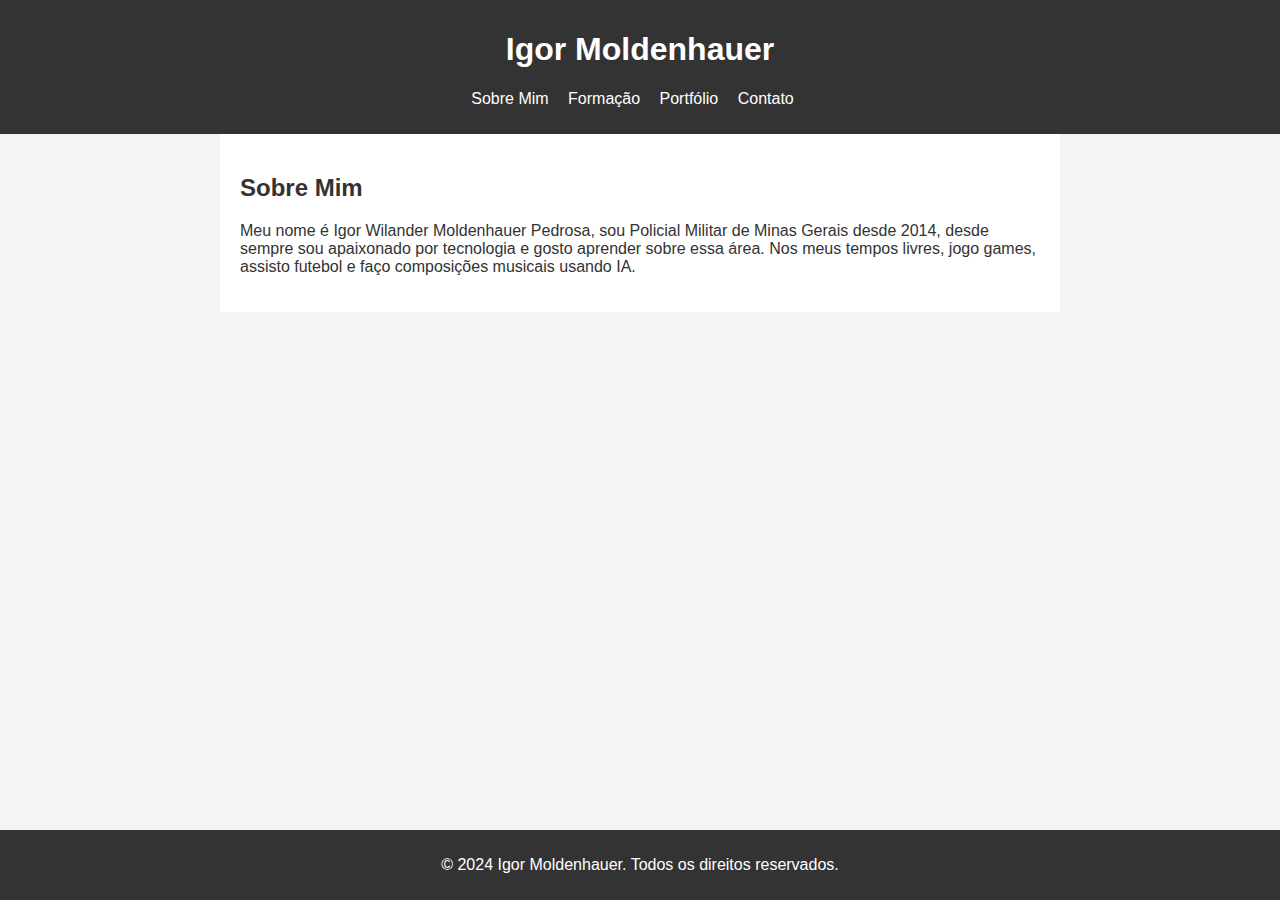
<file: index.html>
<!DOCTYPE html>
<html lang="pt-br">
<head>
    <meta charset="UTF-8">
    <meta http-equiv="X-UA-Compatible" content="IE=edge">
    <meta name="viewport" content="width=device-width, initial-scale=1.0">
    <title>Igor Moldenhauer - Sobre Mim</title>
    <!-- Link para o arquivo CSS externo -->
    <link rel="stylesheet" href="styles.css">
</head>
<body>
    <!-- Cabeçalho do site com título e menu de navegação -->
    <header>
        <h1>Igor Moldenhauer</h1>
        <nav>
            <ul>
                <!-- Links de navegação para outras páginas do site -->
                <li><a href="index.html">Sobre Mim</a></li>
                <li><a href="formacao.html">Formação</a></li>
                <li><a href="portfolio.html">Portfólio</a></li>
                <li><a href="contato.html">Contato</a></li>
            </ul>
        </nav>
    </header>

    <!-- Conteúdo principal da página -->
    <main>
        <section>
            <h2>Sobre Mim</h2>
            <p>Meu nome é Igor Wilander Moldenhauer Pedrosa, sou Policial Militar de Minas Gerais desde 2014, desde sempre sou apaixonado por tecnologia e gosto aprender sobre essa área. Nos meus tempos livres, jogo games, assisto futebol e faço composições musicais usando IA.</p>
        </section>
    </main>

    <!-- Rodapé do site -->
    <footer>
        <p>&copy; 2024 Igor Moldenhauer. Todos os direitos reservados.</p>
    </footer>
</body>
</html>
</file>
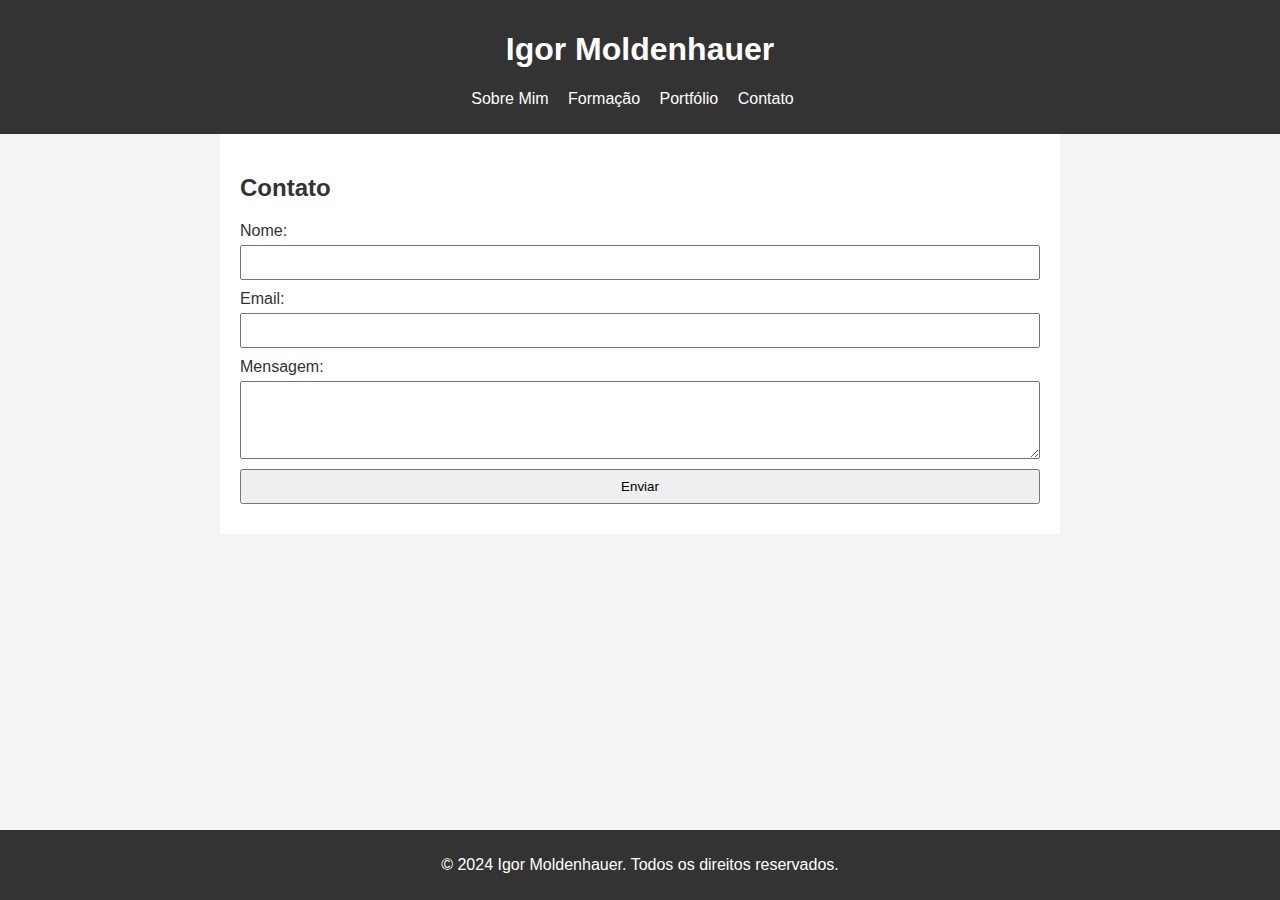
<file: contato.html>
<!DOCTYPE html>
<html lang="pt-br">
<head>
    <meta charset="UTF-8">
    <meta http-equiv="X-UA-Compatible" content="IE=edge">
    <meta name="viewport" content="width=device-width, initial-scale=1.0">
    <title>Igor Moldenhauer - Contato</title>
    <!-- Link para o arquivo CSS externo -->
    <link rel="stylesheet" href="styles.css">
</head>
<body>
    <!-- Cabeçalho do site com título e menu de navegação -->
    <header>
        <h1>Igor Moldenhauer</h1>
        <nav>
            <ul>
                <!-- Links de navegação para outras páginas do site -->
                <li><a href="index.html">Sobre Mim</a></li>
                <li><a href="formacao.html">Formação</a></li>
                <li><a href="portfolio.html">Portfólio</a></li>
                <li><a href="contato.html">Contato</a></li>
            </ul>
        </nav>
    </header>

    <!-- Conteúdo principal da página -->
    <main>
        <section>
            <h2>Contato</h2>
            <form action="#" method="post">
                <label for="nome">Nome:</label>
                <input type="text" id="nome" name="nome" required>
                
                <label for="email">Email:</label>
                <input type="email" id="email" name="email" required>
                
                <label for="mensagem">Mensagem:</label>
                <textarea id="mensagem" name="mensagem" rows="4" required></textarea>
                
                <button type="submit">Enviar</button>
            </form>
        </section>
    </main>

    <!-- Rodapé do site -->
    <footer>
        <p>&copy; 2024 Igor Moldenhauer. Todos os direitos reservados.</p>
    </footer>
</body>
</html>
</file>
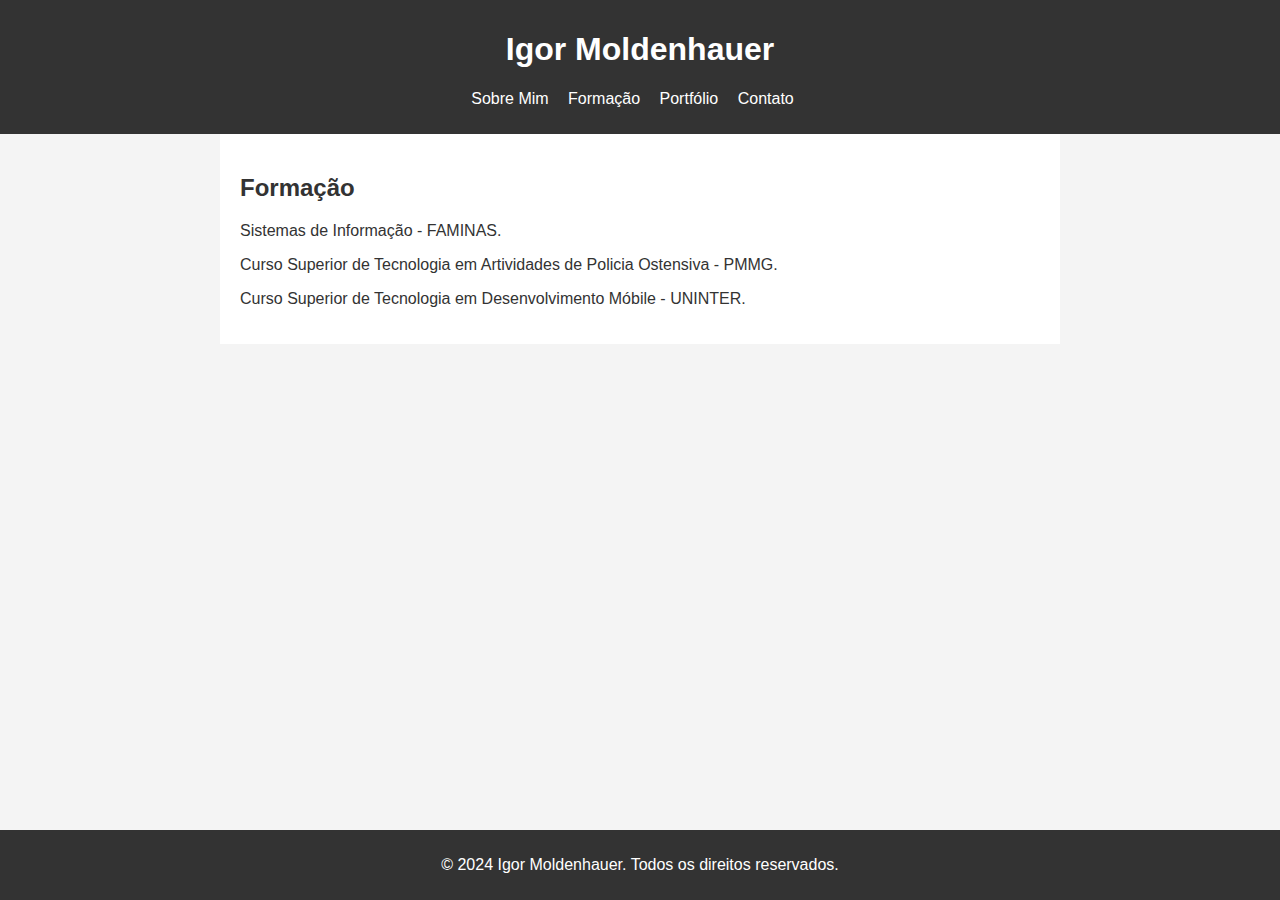
<file: formacao.html>
<!DOCTYPE html>
<html lang="pt-br">
<head>
    <meta charset="UTF-8">
    <meta http-equiv="X-UA-Compatible" content="IE=edge">
    <meta name="viewport" content="width=device-width, initial-scale=1.0">
    <title>Igor Moldenhauer - Formação</title>
    <!-- Link para o arquivo CSS externo -->
    <link rel="stylesheet" href="styles.css">
</head>
<body>
    <!-- Cabeçalho do site com título e menu de navegação -->
    <header>
        <h1>Igor Moldenhauer</h1>
        <nav>
            <ul>
                <!-- Links de navegação para outras páginas do site -->
                <li><a href="index.html">Sobre Mim</a></li>
                <li><a href="formacao.html">Formação</a></li>
                <li><a href="portfolio.html">Portfólio</a></li>
                <li><a href="contato.html">Contato</a></li>
            </ul>
        </nav>
    </header>

    <!-- Conteúdo principal da página -->
    <main>
        <section>
            <h2>Formação</h2>
            <p>Sistemas de Informação - FAMINAS.</p>
            <p>Curso Superior de Tecnologia em Artividades de Policia Ostensiva - PMMG.</p>
            <p>Curso Superior de Tecnologia em Desenvolvimento Móbile - UNINTER.</p>
        </section>
    </main>

    <!-- Rodapé do site -->
    <footer>
        <p>&copy; 2024 Igor Moldenhauer. Todos os direitos reservados.</p>
    </footer>
</body>
</html>
</file>
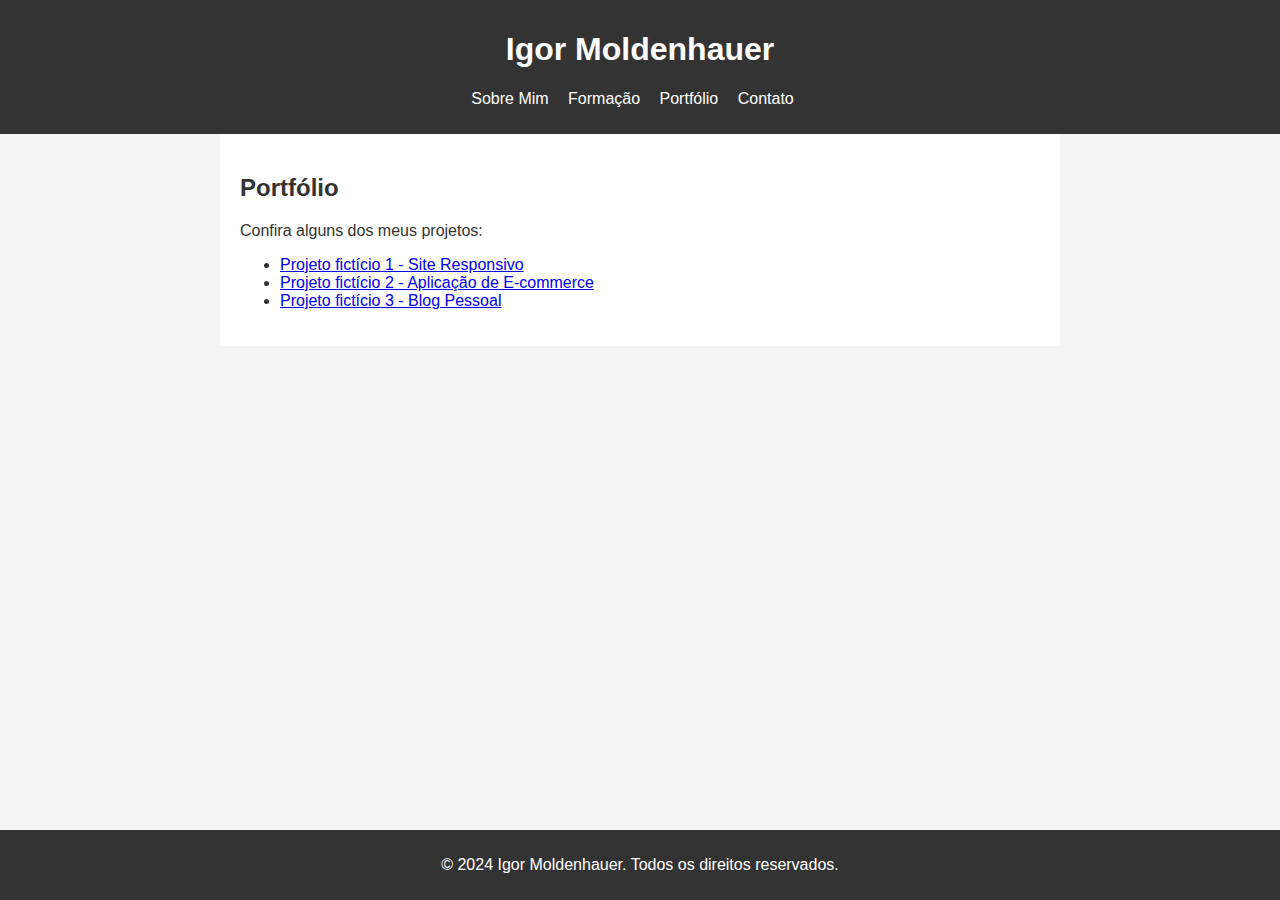
<file: portfolio.html>
<!DOCTYPE html>
<html lang="pt-br">
<head>
    <meta charset="UTF-8">
    <meta http-equiv="X-UA-Compatible" content="IE=edge">
    <meta name="viewport" content="width=device-width, initial-scale=1.0">
    <title>Igor Moldenhauer - Portfólio</title>
    <!-- Link para o arquivo CSS externo -->
    <link rel="stylesheet" href="styles.css">
</head>
<body>
    <!-- Cabeçalho do site com título e menu de navegação -->
    <header>
        <h1>Igor Moldenhauer</h1>
        <nav>
            <ul>
                <!-- Links de navegação para outras páginas do site -->
                <li><a href="index.html">Sobre Mim</a></li>
                <li><a href="formacao.html">Formação</a></li>
                <li><a href="portfolio.html">Portfólio</a></li>
                <li><a href="contato.html">Contato</a></li>
            </ul>
        </nav>
    </header>

    <!-- Conteúdo principal da página -->
    <main>
        <section>
            <h2>Portfólio</h2>
            <p>Confira alguns dos meus projetos:</p>
            <ul>
                <li><a href="https://www.exemplosite1.com" target="_blank">Projeto fictício 1 - Site Responsivo</a></li>
                <li><a href="https://www.exemplosite2.com" target="_blank">Projeto fictício 2 - Aplicação de E-commerce</a></li>
                <li><a href="https://www.exemplosite3.com" target="_blank">Projeto fictício 3 - Blog Pessoal</a></li>
            </ul>
        </section>
    </main>

    <!-- Rodapé do site -->
    <footer>
        <p>&copy; 2024 Igor Moldenhauer. Todos os direitos reservados.</p>
    </footer>
</body>
</html>
</file>
<file: styles.css>
/* Estilos gerais para o corpo da página */
body {
    font-family: Arial, sans-serif;
    margin: 0;
    padding: 0;
    background-color: #f4f4f4;
    color: #333;
}

/* Estilos para o cabeçalho */
header {
    background-color: #333;
    color: #fff;
    padding: 10px 0;
    text-align: center;
}

/* Estilos para o menu de navegação */
nav ul {
    list-style-type: none;
    padding: 0;
}

/* Estilos para itens da lista de navegação */
nav ul li {
    display: inline;
    margin-right: 15px;
}

/* Estilos para links de navegação */
nav ul li a {
    color: #fff;
    text-decoration: none;
}

/* Estilos para o conteúdo principal */
main {
    padding: 20px;
    max-width: 800px;
    margin: auto;
    background-color: #fff;
}

/* Estilos para o rodapé */
footer {
    text-align: center;
    padding: 10px 0;
    background-color: #333;
    color: #fff;
    position: fixed;
    width: 100%;
    bottom: 0;
}

/* Estilos para o formulário */
form {
    display: flex;
    flex-direction: column;
}

/* Estilos para os rótulos do formulário */
form label {
    margin-bottom: 5px;
}

/* Estilos para os campos de entrada e botão do formulário */
form input, form textarea, form button {
    margin-bottom: 10px;
    padding: 8px;
}
</file>
